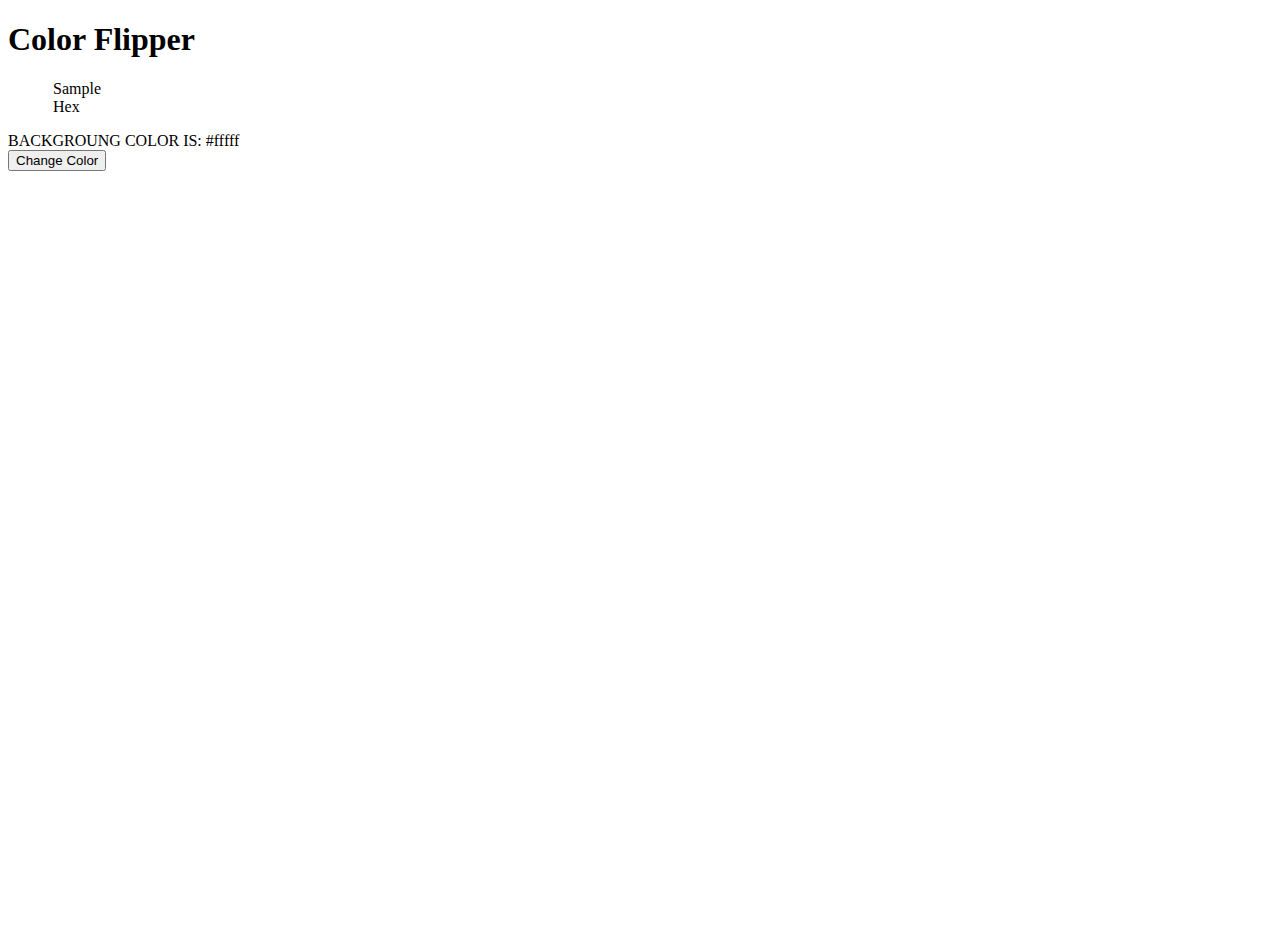
<file: index.html>
<!DOCTYPE html>
<html lang="en">
<head>
    <meta charset="UTF-8">
    <meta http-equiv="X-UA-Compatible" content="IE=edge">
    <meta name="viewport" content="width=device-width, initial-scale=1.0">
    <title>Color Flipper</title>
    <link href="https://cdn.jsdelivr.net/npm/bootstrap@5.1.3/dist/css/bootstrap.min.css" rel="stylesheet" integrity="sha384-1BmE4kWBq78iYhFldvKuhfTAU6auU8tT94WrHftjDbrCEXSU1oBoqyl2QvZ6jIW3" crossorigin="anonymous">
    <link rel="stylesheet" href="style.css">
</head>
<body>
    <main>
        <div class="navbar bg-info navbar-collapse">
<div class="container">
    <h1 class="display-3">Color Flipper</h1>
<ul class="d-flex">
    <li class="">
        <a href="index.html">Sample</a>
    </li>
    <li>
        <a class="text-danger" href="hex.html">Hex</a>
    </li>
</ul>
</div>
        </div>
    </main>
    <section>
        <div class="container ">
            <div class="box display-4 d-flex flex-column align-items-center justify-content-center">
                BACKGROUNG COLOR IS:
                <span class="color display-4 fw-bold">#fffff</span>
                <div>
                    <button class="btn btn-primary btn-lg">Change Color</button>
                </div>
            </div>

        </div>
    </section>


    <script src="https://cdn.jsdelivr.net/npm/bootstrap@5.1.3/dist/js/bootstrap.bundle.min.js" integrity="sha384-ka7Sk0Gln4gmtz2MlQnikT1wXgYsOg+OMhuP+IlRH9sENBO0LRn5q+8nbTov4+1p" crossorigin="anonymous"></script>
<script src="main.js"></script>
</body>
</html>
</file>
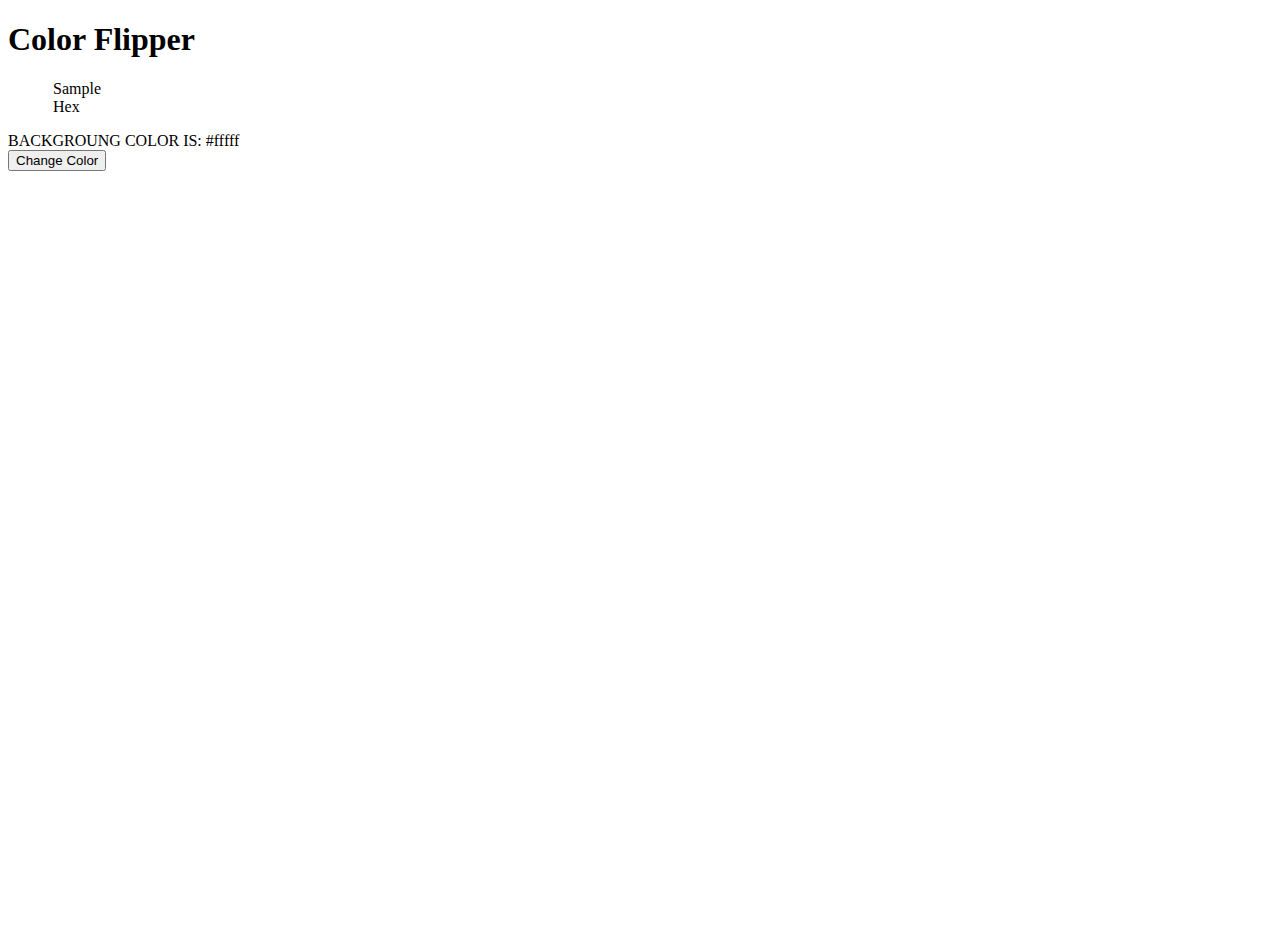
<file: hex.html>
<!DOCTYPE html>
<html lang="en">
<head>
    <meta charset="UTF-8">
    <meta http-equiv="X-UA-Compatible" content="IE=edge">
    <meta name="viewport" content="width=device-width, initial-scale=1.0">
    <title>Color Flipper</title>
    <link href="https://cdn.jsdelivr.net/npm/bootstrap@5.1.3/dist/css/bootstrap.min.css" rel="stylesheet" integrity="sha384-1BmE4kWBq78iYhFldvKuhfTAU6auU8tT94WrHftjDbrCEXSU1oBoqyl2QvZ6jIW3" crossorigin="anonymous">
    <link rel="stylesheet" href="style.css">
</head>
<body>
    <main>
        <div class="navbar bg-info navbar-collapse">
<div class="container">
    <h1 class="display-3">Color Flipper</h1>
<ul class="d-flex">
    <li class="">
        <a href="index.html">Sample</a>
    </li>
    <li>
        <a class="text-danger" href="hex.html">Hex</a>
    </li>
</ul>
</div>
        </div>
    </main>
    <section>
        <div class="container ">
            <div class="box display-4 d-flex flex-column align-items-center justify-content-center">
                BACKGROUNG COLOR IS:
                <span class="color display-4 fw-bold">#fffff</span>
                <div>
                    <button class="btn btn-primary btn-lg">Change Color</button>
                </div>
            </div>

        </div>
    </section>


    <script src="https://cdn.jsdelivr.net/npm/bootstrap@5.1.3/dist/js/bootstrap.bundle.min.js" integrity="sha384-ka7Sk0Gln4gmtz2MlQnikT1wXgYsOg+OMhuP+IlRH9sENBO0LRn5q+8nbTov4+1p" crossorigin="anonymous"></script>
<script src="hex.js"></script>
</body>
</html>
</file>
<file: style.css>
ul{
    list-style-type: none;
}

ul a{
    text-decoration: none;
    color: black;
    margin-left: 5px;
}

.box{
    height: 90vh;
    width: 100%;
}
</file>
